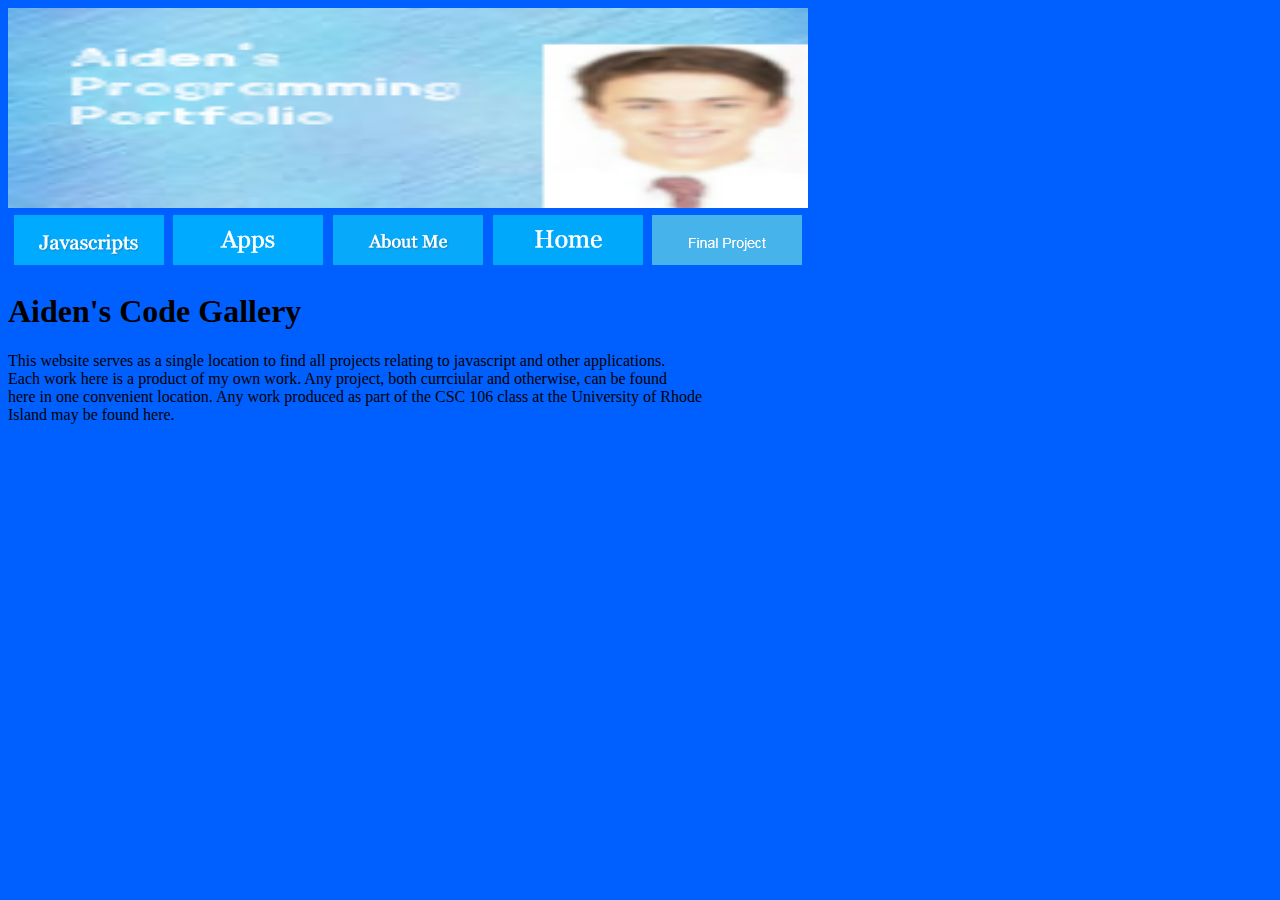
<file: index.html>
<!DOCTYPE html>
<html>
  <head>
    <link rel="stylesheet" type="text/css" href="style.css">
    <meta charset="utf-8">
    <title>Aiden's Program Portfolio</title>
    <style>
      body {
        background-color: rgb(0, 96, 255);
      }
    </style>
  </head>
  <body>
    <img src="myBanner(2).jpg" alt="Aiden's Programming Portfolio" id="banner">
     <table id="nav-table">
      <thead>
        <tr>
          <th><a href="javascripts.html"><img src="Javascripts.png" alt="Link to Javascripts"></a></th>
          <th><a href="apps.html"><img src="Apps.png" alt="Link to apps"></a></th>
          <th><a href="aboutMe.html"><img src="AboutMe.png" alt="Link to About Aiden Hill"></a></th>
          <th><a href="index.html"><img src="Home.png" alt="Link to home page"></a></th>
          <th><a href="finalProject.html"><img src="Final Project.png" alt="Link to final project"></a></th>
        </tr>
      </thead>
    </table>
    <h1> Aiden's Code Gallery </h1>
    <p>This website serves as a single location to find all projects relating to javascript and other applications. <br>Each work here is a product of my own work. Any project, both currciular and otherwise, can be found <br>here in one convenient location. Any work produced as part of the CSC 106 class at the University of Rhode <br>Island may be found here.</p>
  </body>
</html>
</file>
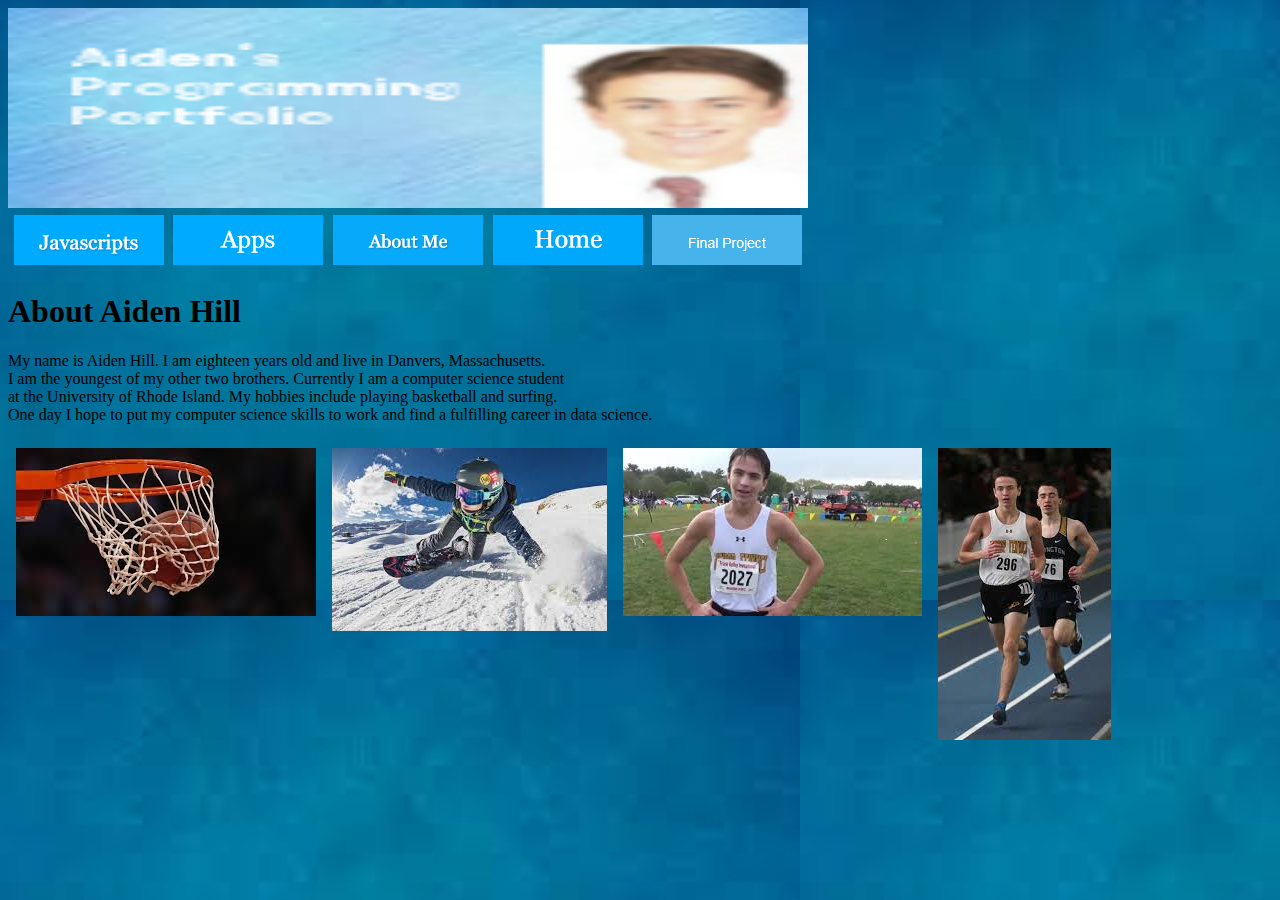
<file: aboutMe.html>
<!DOCTYPE html>
<html>
  <head>
    <link rel="stylesheet" type="text/css" href="style.css">
    <meta charset="utf-8">
    <title>About Me</title>
    <style>
      body {
        background-image: url("background.jpg")
      }
      #basketball {
        float: left;
        margin: 8px;
      }
      #race {
        float: left;
        margin: 8px;
      }
      #snowboard {
        float: left;
        margin: 8px;
      }
      #interview {
        float: left;
        margin: 8px;
      }
    </style>
  </head>
  <body>
    <img src="myBanner(2).jpg" alt="About Aiden Hill" id="banner">
    <table id="nav-table">
      <thead>
        <tr>
          <th><a href="javascripts.html"><img src="Javascripts.png" alt="Link to Javascripts"></a></th>
          <th><a href="apps.html"><img src="Apps.png" alt="Link to apps"></a></th>
          <th><a href="aboutMe.html"><img src="AboutMe.png" alt="Link to About Aiden Hill"></a></th>
          <th><a href="index.html"><img src="Home.png" alt="Link to home page"></a></th>
          <th><a href="finalProject.html"><img src="Final Project.png" alt="Link to final project"></a></th>
        </tr>
      </thead>
    </table>
    <h1>About Aiden Hill</h1>
    <p>My name is Aiden Hill. I am eighteen years old and live in Danvers, Massachusetts. <br>I am the youngest of my other two brothers. Currently I am a computer science student <br>at the University of Rhode Island. My hobbies include playing basketball and surfing. <br>One day I hope to put my computer science skills to work and find a fulfilling career in data science.</p>
    <img src="basketball.jpg" id="basketball">
    <img src="snowboard.jpg" id="snowboard">
    <img src="interview.jpg" id="interview">
    <img src="race.jpg" id="race">
  </body>
</html>
</file>
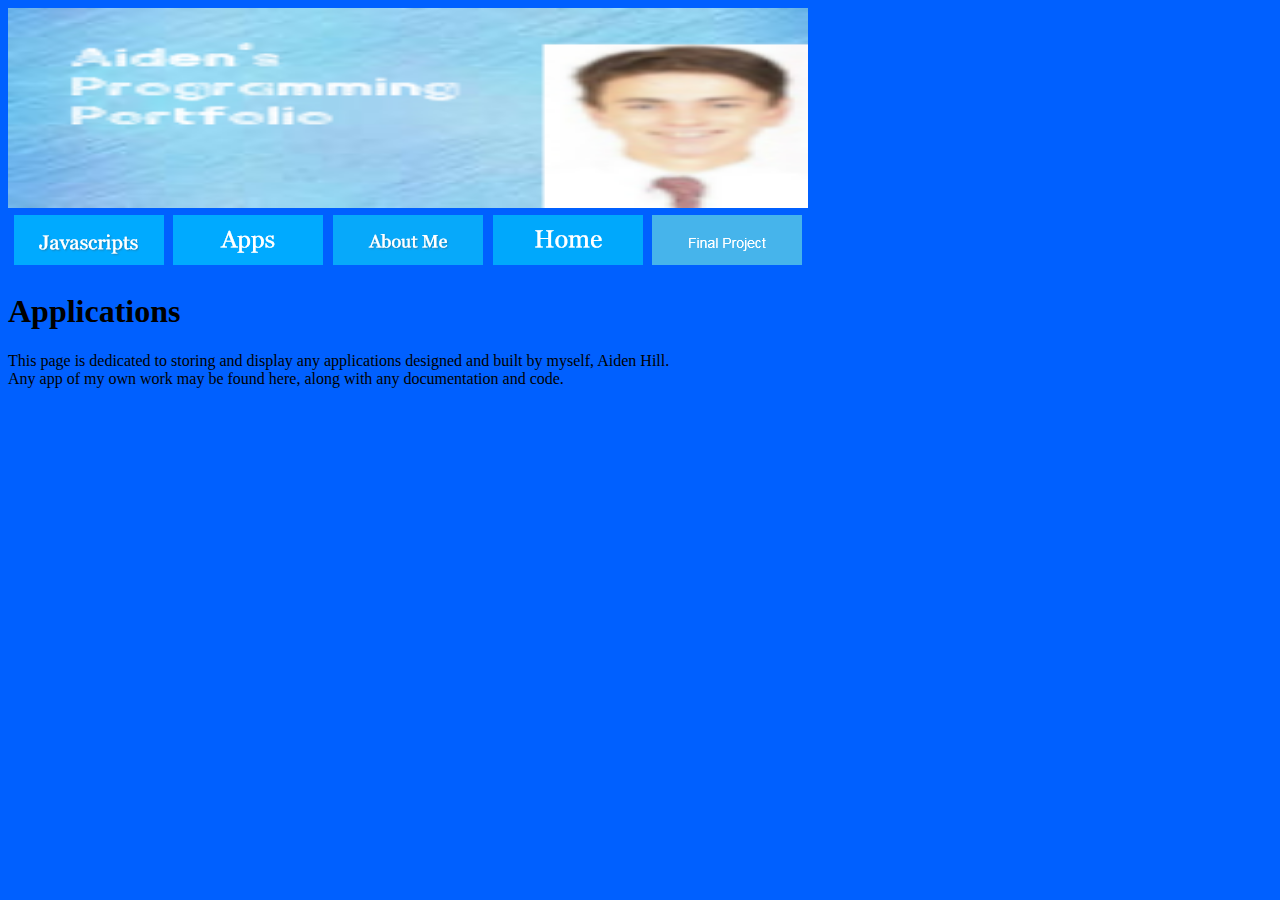
<file: apps.html>
<!DOCTYPE html>
<html>
  <head>
    <link rel="stylesheet" type="text/css" href="style.css">
    <meta charset="utf-8">
    <title>Aiden's Applications</title>
    <style>
      body {
        background-color: rgb(0, 96, 255);
      }
    </style>
  </head>
  <body>
    <img src="myBanner(2).jpg" alt="Aiden's Applications" id="banner">
    <table id="nav-table">
      <thead>
        <tr>
          <th><a href="javascripts.html"><img src="Javascripts.png" alt="Link to Javascripts"></a></th>
          <th><a href="apps.html"><img src="Apps.png" alt="Link to apps"></a></th>
          <th><a href="aboutMe.html"><img src="AboutMe.png" alt="Link to About Aiden Hill"></a></th>
          <th><a href="index.html"><img src="Home.png" alt="Link to home page"></a></th>
          <th><a href="finalProject.html"><img src="Final Project.png" alt="Link to final project"></a></th>
        </tr>
      </thead>
    </table>
    <h1>Applications</h1>
    <p>This page is dedicated to storing and display any applications designed and built by myself, Aiden Hill. <br>Any app of my own work may be found here, along with any documentation and code.</p>
  </body>
</html>
</file>
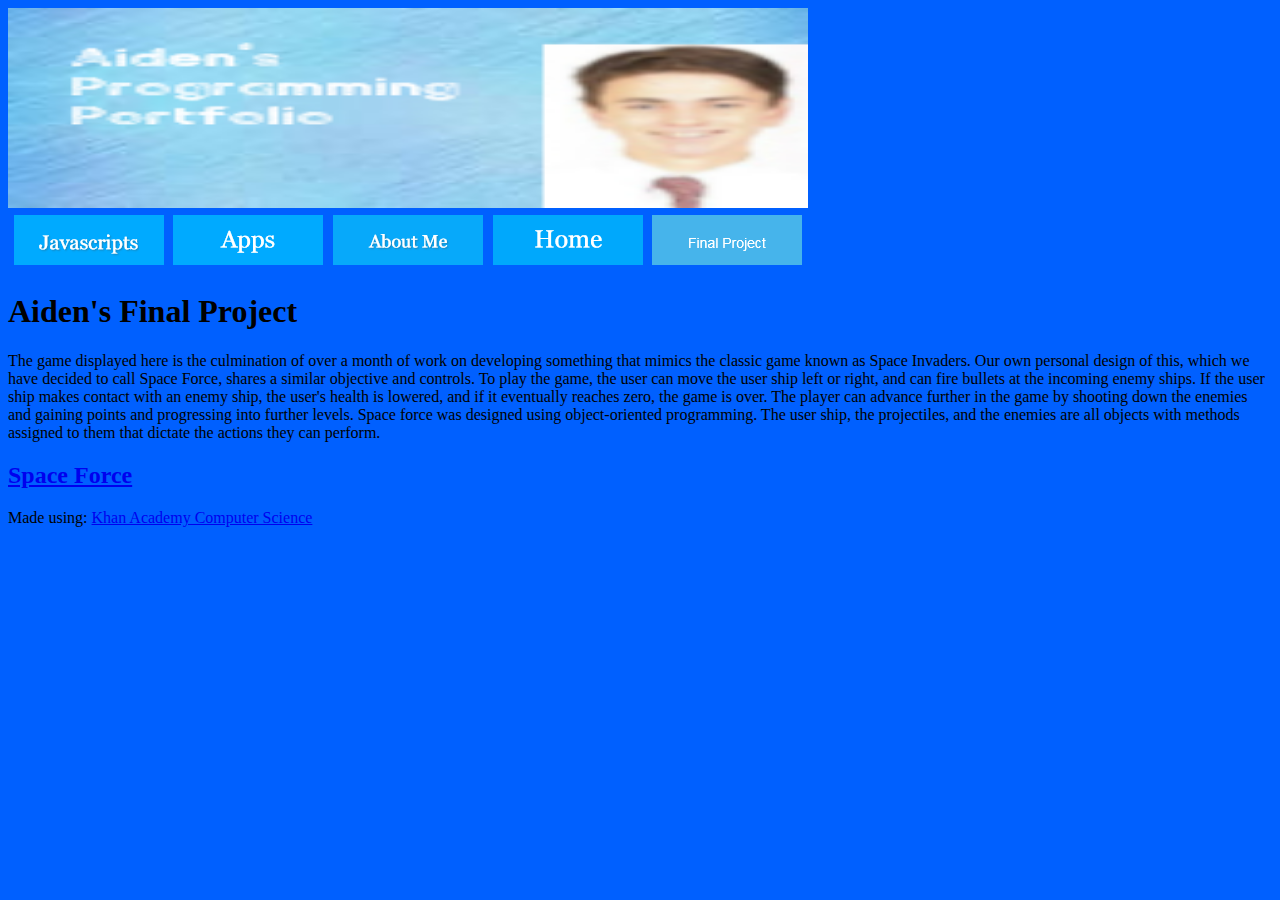
<file: finalProject.html>
<!DOCTYPE html>
<html>
  <head>
    <link rel="stylesheet" type="text/css" href="style.css">
    <meta charset="utf-8">
    <title>Aiden's Javascripts</title>
    <style>
      body {
        background-color: rgb(0, 96, 255);
      }
    </style>
  </head>
  <body>
    <img src="myBanner(2).jpg" alt="Aiden's Javascripts" id="banner">
    <table id="nav-table">
      <thead>
        <tr>
          <th><a href="javascripts.html"><img src="Javascripts.png" alt="Link to Javascripts"></a></th>
          <th><a href="apps.html"><img src="Apps.png" alt="Link to apps"></a></th>
          <th><a href="aboutMe.html"><img src="AboutMe.png" alt="Link to About Aiden Hill"></a></th>
          <th><a href="index.html"><img src="Home.png" alt="Link to home page"></a></th>
          <th><a href="finalProject.html"><img src="Final Project.png" alt="Link to final project"></a></th>
        </tr>
      </thead>
    </table>
    <h1>Aiden's Final Project</h1>
    <p>The game displayed here is the culmination of over a month of work on developing something that mimics the classic game known as Space Invaders. Our own personal design of this, which we have decided to call Space Force, shares a similar objective and controls. To play the game, the user can move the user ship left or right, and can fire bullets at the incoming enemy ships. If the user ship makes contact with an enemy ship, the user's health is lowered, and if it eventually reaches zero, the game is over. The player can advance further in the game by shooting down the enemies and gaining points and progressing into further levels. Space force was designed using object-oriented programming. The user ship, the projectiles, and the enemies are all objects with methods assigned to them that dictate the actions they can perform.</p>
    <h2><a href="https://www.khanacademy.org/computer-programming/space-force/6706650415071232">Space Force</a></h2>
    <script src="https://www.khanacademy.org/computer-programming/space-force/6706650415071232/embed.js?editor=no&buttons=no&author=no&embed=yes"></script>
    <p>Made using: <a href="http://www.khanacademy.org/computer-programming">Khan Academy Computer Science</a></p>  
    <iframe width="560" height="315" src="https://www.youtube.com/embed/ueZt3b-Bcj0" frameborder="0" allow="accelerometer; autoplay; encrypted-media; gyroscope; picture-in-picture" allowfullscreen></iframe>
    <iframe width="560" height="315" src="https://www.youtube.com/embed/_InBvVtS0_0" frameborder="0" allow="accelerometer; autoplay; encrypted-media; gyroscope; picture-in-picture" allowfullscreen></iframe>
  </body>
</html>
</file>
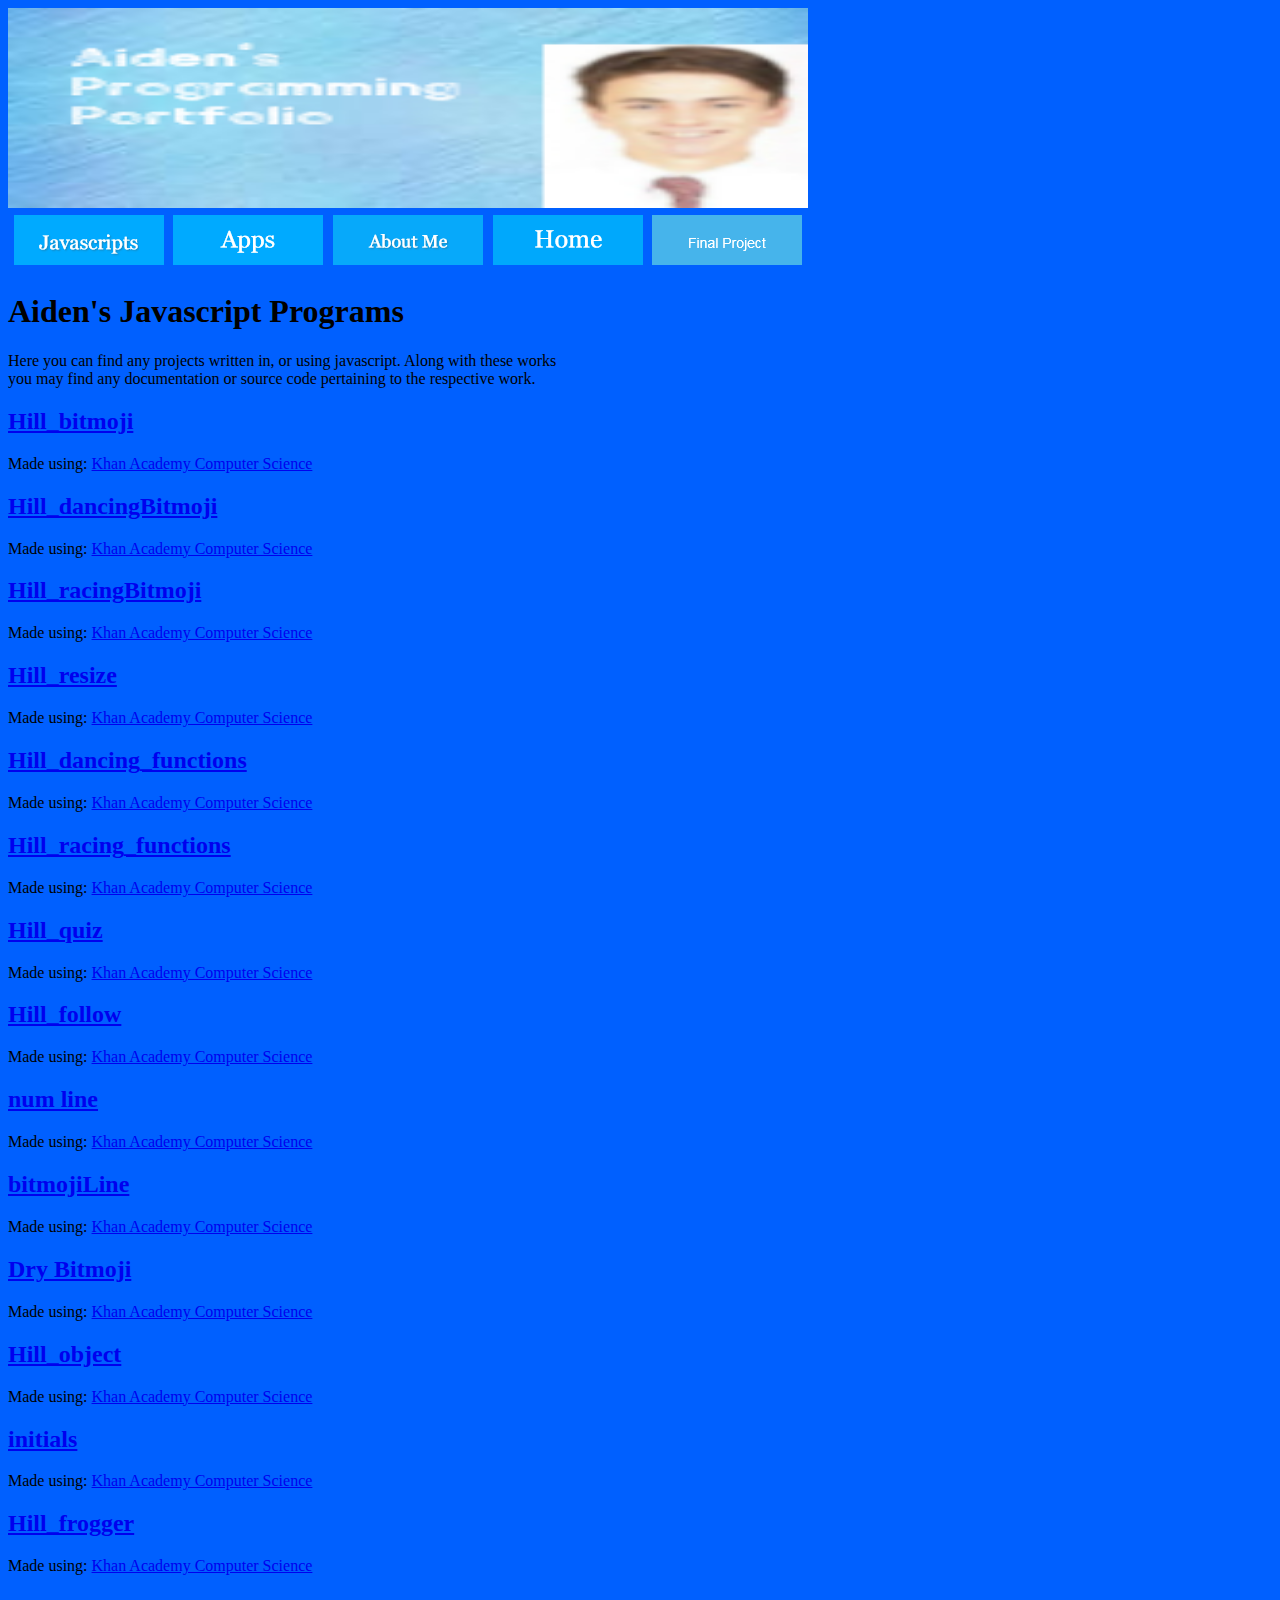
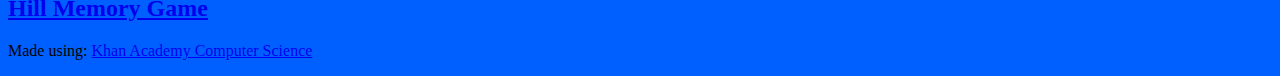
<file: javascripts.html>
<!DOCTYPE html>
<html>
  <head>
    <link rel="stylesheet" type="text/css" href="style.css">
    <meta charset="utf-8">
    <title>Aiden's Javascripts</title>
    <style>
      body {
        background-color: rgb(0, 96, 255);
      }
    </style>
  </head>
  <body>
    <img src="myBanner(2).jpg" alt="Aiden's Javascripts" id="banner">
    <table id="nav-table">
      <thead>
        <tr>
          <th><a href="javascripts.html"><img src="Javascripts.png" alt="Link to Javascripts"></a></th>
          <th><a href="apps.html"><img src="Apps.png" alt="Link to apps"></a></th>
          <th><a href="aboutMe.html"><img src="AboutMe.png" alt="Link to About Aiden Hill"></a></th>
          <th><a href="index.html"><img src="Home.png" alt="Link to home page"></a></th>
          <th><a href="finalProject.html"><img src="Final Project.png" alt="Link to final project"></a></th>
        </tr>
      </thead>
    </table>
    <h1>Aiden's Javascript Programs</h1>
    <p>Here you can find any projects written in, or using javascript. Along with these works <br>you may find any documentation or source code pertaining to the respective work.</p>
    <h2><a href="https://www.khanacademy.org/computer-programming/hill_bitmoji/5629777292263424">Hill_bitmoji</a></h2>
    <script src="https://www.khanacademy.org/computer-programming/hill_bitmoji/5629777292263424/embed.js?editor=no&buttons=no&author=no&embed=yes"></script>
    <p>Made using: <a href="http://www.khanacademy.org/computer-programming">Khan Academy Computer Science</a></p>
    <h2><a href="https://www.khanacademy.org/computer-programming/hill_dancingbitmoji/5281389665288192">Hill_dancingBitmoji</a></h2>
    <script src="https://www.khanacademy.org/computer-programming/hill_dancingbitmoji/5281389665288192/embed.js?editor=no&buttons=no&author=no&embed=yes"></script>
    <p>Made using: <a href="http://www.khanacademy.org/computer-programming">Khan Academy Computer Science</a></p>
    <h2><a href="https://www.khanacademy.org/computer-programming/hill_racingbitmoji/6376208621862912">Hill_racingBitmoji</a></h2>
    <script src="https://www.khanacademy.org/computer-programming/hill_racingbitmoji/6376208621862912/embed.js?editor=no&buttons=no&author=no&embed=yes"></script>
    <p>Made using: <a href="http://www.khanacademy.org/computer-programming">Khan Academy Computer Science</a></p>
    <h2><a href="https://www.khanacademy.org/computer-programming/hill_resize/5629777292263424">Hill_resize</a></h2>
    <script src="https://www.khanacademy.org/computer-programming/hill_resize/5629777292263424/embed.js?editor=no&buttons=no&author=no&embed=yes"></script>
    <p>Made using: <a href="http://www.khanacademy.org/computer-programming">Khan Academy Computer Science</a></p>
    <h2><a href="https://www.khanacademy.org/computer-programming/hill_dancing_functions/5281389665288192">Hill_dancing_functions</a></h2>
    <script src="https://www.khanacademy.org/computer-programming/hill_dancing_functions/5281389665288192/embed.js?editor=no&buttons=no&author=no&embed=yes"></script>
    <p>Made using: <a href="http://www.khanacademy.org/computer-programming">Khan Academy Computer Science</a></p>
    <h2><a href="https://www.khanacademy.org/computer-programming/hill_racing_functions/6376208621862912">Hill_racing_functions</a></h2>
    <script src="https://www.khanacademy.org/computer-programming/hill_racing_functions/6376208621862912/embed.js?editor=no&buttons=no&author=no&embed=yes"></script>
    <p>Made using: <a href="http://www.khanacademy.org/computer-programming">Khan Academy Computer Science</a></p>
    <h2><a href="https://www.khanacademy.org/computer-programming/hill_quiz/6316215001382912">Hill_quiz</a></h2>
    <script src="https://www.khanacademy.org/computer-programming/hill_quiz/6316215001382912/embed.js?editor=no&buttons=no&author=no&embed=yes"></script>
    <p>Made using: <a href="http://www.khanacademy.org/computer-programming">Khan Academy Computer Science</a></p>
    <h2><a href="https://www.khanacademy.org/computer-programming/hill_follow/5674506261331968">Hill_follow</a></h2>
    <script src="https://www.khanacademy.org/computer-programming/hill_follow/5674506261331968/embed.js?editor=no&buttons=no&author=no&embed=yes"></script>
    <p>Made using: <a href="http://www.khanacademy.org/computer-programming">Khan Academy Computer Science</a></p>
    <h2><a href="https://www.khanacademy.org/computer-programming/num-line/4977910895575040">num line</a></h2>
    <script src="https://www.khanacademy.org/computer-programming/num-line/4977910895575040/embed.js?editor=no&buttons=no&author=no&embed=yes"></script>
    <p>Made using: <a href="http://www.khanacademy.org/computer-programming">Khan Academy Computer Science</a></p>
    <h2><a href="https://www.khanacademy.org/computer-programming/bitmojiline/5447352028987392">bitmojiLine</a></h2>
    <script src="https://www.khanacademy.org/computer-programming/bitmojiline/5447352028987392/embed.js?editor=no&buttons=no&author=no&embed=yes"></script>
    <p>Made using: <a href="http://www.khanacademy.org/computer-programming">Khan Academy Computer Science</a></p>
    <h2><a href="https://www.khanacademy.org/computer-programming/dry-bitmoji/6556619335237632">Dry Bitmoji</a></h2>
    <script src="https://www.khanacademy.org/computer-programming/dry-bitmoji/6556619335237632/embed.js?editor=no&buttons=no&author=no&embed=yes"></script>
    <p>Made using: <a href="http://www.khanacademy.org/computer-programming">Khan Academy Computer Science</a></p>
    <h2><a href="https://www.khanacademy.org/computer-programming/hill_object/4781116482879488">Hill_object</a></h2>
    <script src="https://www.khanacademy.org/computer-programming/hill_object/4781116482879488/embed.js?editor=no&buttons=no&author=no&embed=yes"></script>
    <p>Made using: <a href="http://www.khanacademy.org/computer-programming">Khan Academy Computer Science</a></p>
    <h2><a href="https://www.khanacademy.org/computer-programming/initials/5960413119741952">initials</a></h2>
    <script src="https://www.khanacademy.org/computer-programming/initials/5960413119741952/embed.js?editor=no&buttons=no&author=no&embed=yes"></script>
    <p>Made using: <a href="http://www.khanacademy.org/computer-programming">Khan Academy Computer Science</a></p>
    <h2><a href="https://www.khanacademy.org/computer-programming/hill_frogger/5926466956525568">Hill_frogger</a></h2>
    <script src="https://www.khanacademy.org/computer-programming/hill_frogger/5926466956525568/embed.js?editor=no&buttons=no&author=no&embed=yes"></script>
    <p>Made using: <a href="http://www.khanacademy.org/computer-programming">Khan Academy Computer Science</a></p>
    <h2><a href="https://www.khanacademy.org/computer-programming/hill-memory-game/6242910710235136">Hill Memory Game</a></h2>
    <script src="https://www.khanacademy.org/computer-programming/hill-memory-game/6242910710235136/embed.js?editor=no&buttons=no&author=no&embed=yes"></script>
    <p>Made using: <a href="http://www.khanacademy.org/computer-programming">Khan Academy Computer Science</a></p>
  </body>
</html>
</file>
<file: style.css>
#nav-table {
  width: 800px;
}
th {
  width: 200px;
  tex-align: center;
  }
#banner {
  width: 800px;
  height: 200px;
}
</file>
